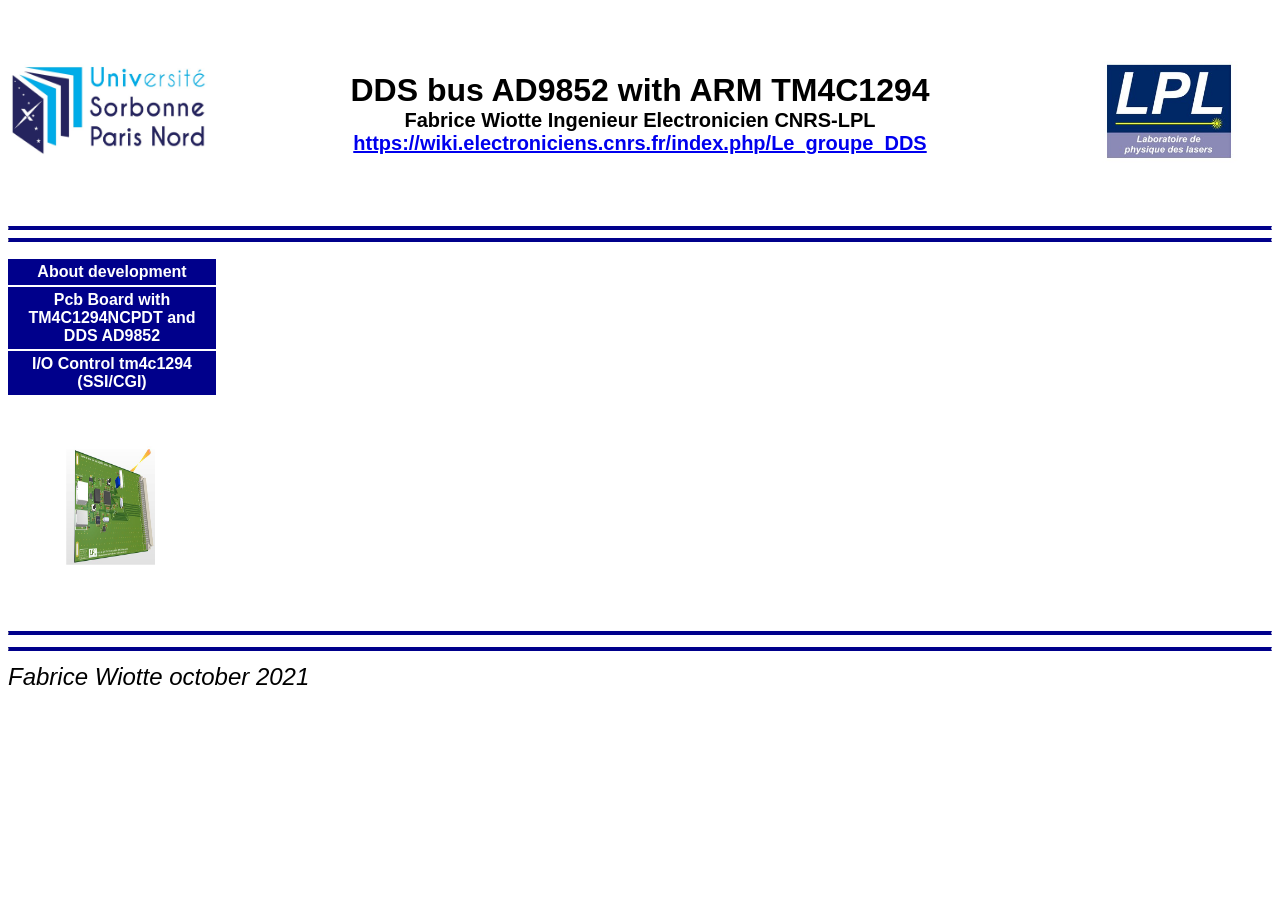
<file: fs/index.htm>
<!DOCTYPE HTML>
<!-- Copyright (c) 2013-2017 Texas Instruments Incorporated.  All rights reserved. -->
<html>
  <head>
    <meta http-equiv="Content-type" content="text/html;charset=UTF-8">
    <title>DDS bus AD9852 with ARM TM4C1294 </title>
    <link rel="stylesheet" type="text/css" href="styles.css"/>
    <link rel="shortcut icon" type="image/x-icon" href="favicon.ico"/>
    <script src="javascript.js" language="JavaScript1.2" charset="utf-8"></script>
    <script src="javascript_load.js" language="JavaScript1.2" charset="utf-8"></script>
  </head>
  <body>
    <div id="heading">
      <table width="100%">
        <tr>
          <td>
            <a id="heading_ti" target="_" href="https://www.univ-paris13.fr/">
              <img src="USPN.jpg" alt="USPN-LPL" width="200" height="100">
            </a>
          </td>
          <td width="100%">
            <div id="heading_h1">
              DDS bus AD9852 with ARM TM4C1294<br>
			</div>
            <div id="heading_h2">
			  Fabrice Wiotte Ingenieur Electronicien CNRS-LPL<br>
              <a target="_" href="http://www-lpl.univ-paris13.fr/"</a>
			  <a target="_" href="https://wiki.electroniciens.cnrs.fr/index.php/Le_groupe_DDS"</a>
              https://wiki.electroniciens.cnrs.fr/index.php/Le_groupe_DDS
            </div>
          </td>
          <td>
            <a id="heading_tiva" target="_" href="http://www-lpl.univ-paris13.fr/FR/">
              <img src="LPL.jpg" alt="LPL"  width="200" height="200">
            </a>
          </td>
        </tr>
      </table>
      <hr><hr>
    </div>
    <div id="menu">
      <ul>
        <li><a href="about.htm" id="about">About development</a></li>
        <!--<li><a href="overview.htm" id="overview">TM4C Series Overview</a></li>-->
        <li><a href="block.htm" id="block">Pcb Board with TM4C1294NCPDT and DDS AD9852</a></li>
        <!--<li><a target="_" href="http://www.ti.com/tool/ek-tm4c1294xl">EK-TM4C1294XL Product Page</a></li>
        <!--<li><a target="_" href="http://www.ti.com/tm4c">TM4C Series TM4C129x Family Product Page</a></li>-->
        <!--<li><a href="io_http.htm" id="io_http">I/O Control 1 tm4c1294<br>(HTTP Requests)</a></li>-->
        <li><a href="io_cgi.ssi" id="io_cgi">I/O Control tm4c1294<br>(SSI/CGI)</a></li>
		</ul>
      
     <img src="Tm4c1294_DDS.jpg" alt="DDS AD9852" width="210" height="220">
    </div>
    <div id="content">
    </div>
    <div id="footing">
      <hr><hr>
      Fabrice Wiotte october 2021
    </div>
  </body>
</html>
</file>
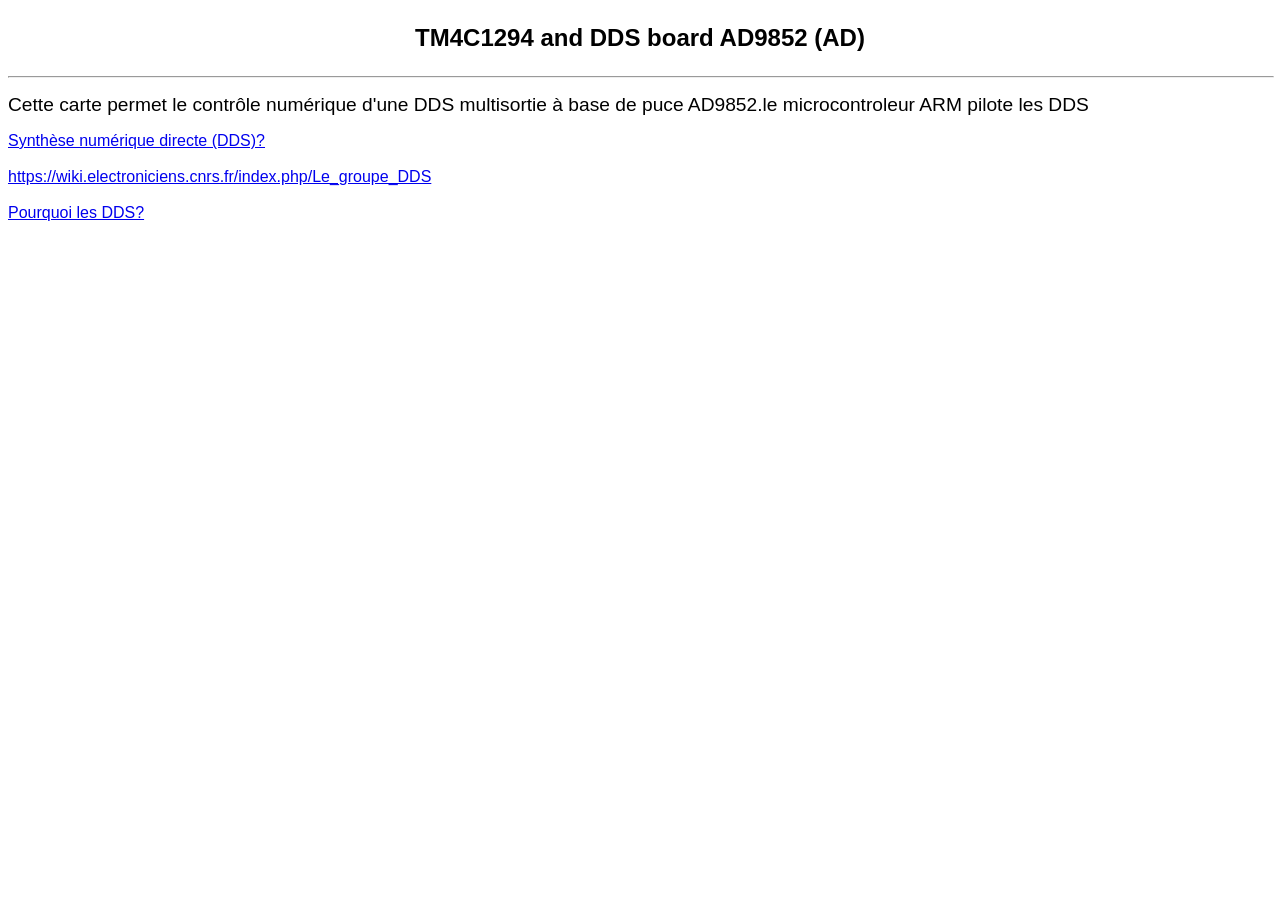
<file: fs/about.htm>
<!DOCTYPE HTML>
<!-- Copyright (c) 2013-2017 Texas Instruments Incorporated.  All rights reserved. -->
<html>
<head>
<title>EK-TM4C1294XL Evaluation Kit</title>
<meta http-equiv="Content-type" content="text/html;charset=UTF-8">
<link rel="stylesheet" type="text/css" href="styles.css"/>
<link rel="shortcut icon" type="image/x-icon" href="favicon.ico"/>
</head>
<body>
<p id="content_heading"> TM4C1294 and DDS board AD9852 (AD)</p>
<hr size="2" width="100%">
<p><big>Cette carte permet le contrôle numérique d'une DDS multisortie à base de puce AD9852.le microcontroleur ARM pilote les DDS
<br>
</big></p>
<a href="https://www.analog.com/en/products/rf-microwave/direct-digital-synthesis.html"> Synthèse numérique directe (DDS)? </a>
<br>
<br>
<a href="https://wiki.electroniciens.cnrs.fr/index.php/Le_groupe_DDS"> https://wiki.electroniciens.cnrs.fr/index.php/Le_groupe_DDS </a>
<br>
<br>
<a href="https://wiki.electroniciens.cnrs.fr/index.php/Le_groupe_DDS#Pourquoi_les_DDS_.3F"> Pourquoi les DDS? </a>
<!--<img src="Capture_TM4C1294.jpg" alt="Low Noise Current Source with TM4C1294" width="210" height="120">-->
<!--<img src="Tm4c1294_DDS.jpg" alt="Capture_TM4C1294" align="right" width="400" height="300">-->
<!---Généralités sur les DDS
<!--<a target="_" href="https://wiki.electroniciens.cnrs.fr/index.php/Le_groupe_DDS">analog</a>
and digital
<a target="_" href="https://wiki.electroniciens.cnrs.fr/index.php/Le_groupe_DDS#Introduction">semiconductor IC design</a>
<!--and manufacturing company. In addition to analog technologies,
<!--<a target="_" href="http://focus.ti.com/dsp/docs/dsphome.tsp?sectionId=46">digital signal processing (DSP)</a>
and
<!--<a target="_" href="http://focus.ti.com/mcu/docs/mcuhome.tsp?sectionId=101">microcontroller (MCU)</a>
semiconductors, TI designs and manufactures semiconductor solutions for analog
and digital embedded and application processing. In the microcontroller space,
TI offers the broadest range of embedded control products, from ultra-low-power
<a target="_" href="http://focus.ti.com/mcu/docs/mcuprodoverview.tsp?sectionId=95&tabId=140&familyId=342">MSP430&trade;</a>
MCUs and high-performance
<a target="_" href="http://focus.ti.com/mcu/docs/mcuprodoverview.tsp?sectionId=95&tabId=1531&familyId=916">TMS320C2000&trade;</a>
real-time controllers, to the 32 bit general-purpose ARM&reg;-based MCUs of the
<a target="_" href="http://www.ti.com/lsds/ti/microcontroller/tiva_arm_cortex/c_series/tm4c_arm_cortex-m4/overview.page">TM4C Series</a>
product line. Read more about us on the web at
<a target="_" href="https://www.univ-paris13.fr/">www.ti.com</a>.-->
</body>
</html>
</file>
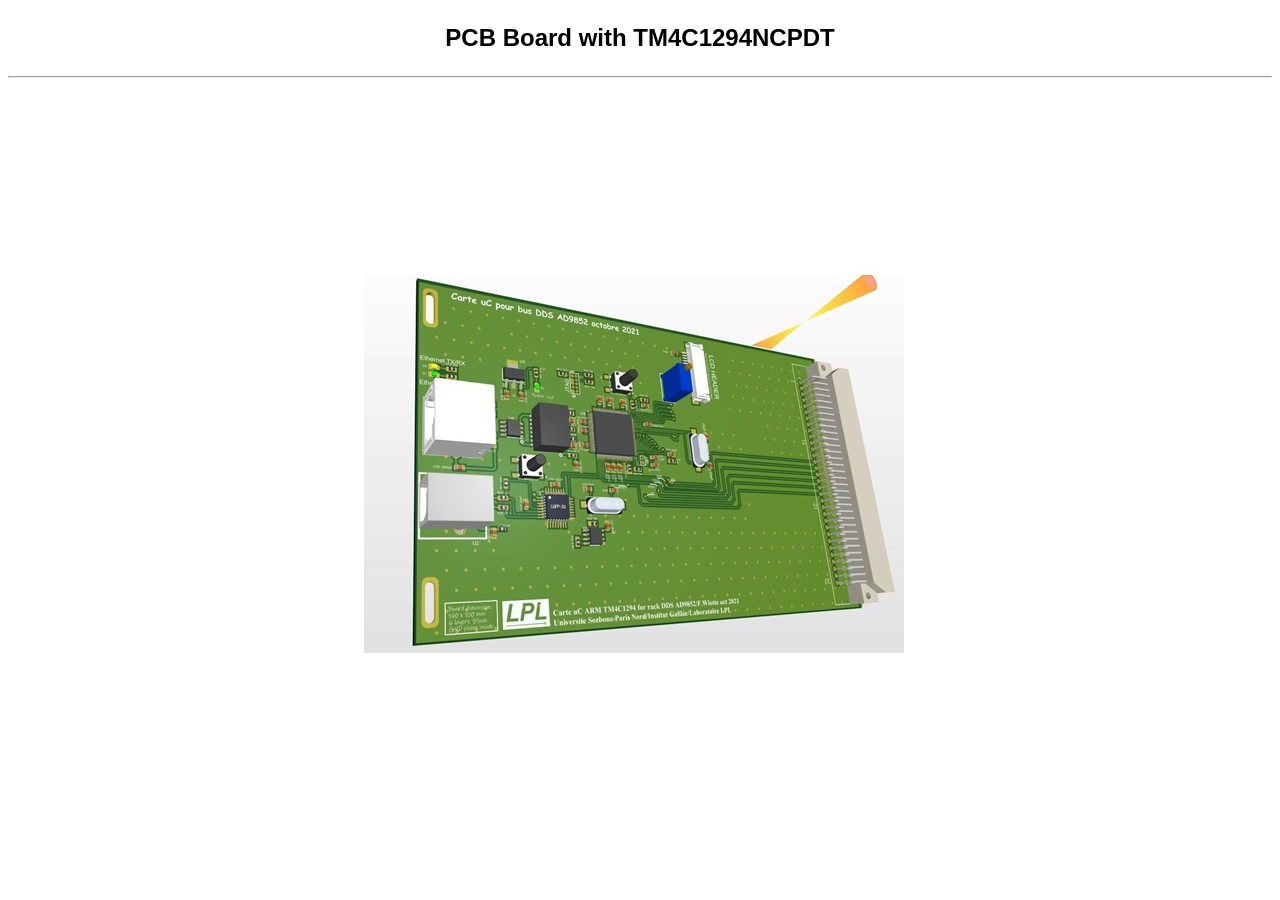
<file: fs/block.htm>
<!DOCTYPE HTML>
<!-- Copyright (c) 2013-2017 Texas Instruments Incorporated.  All rights reserved. -->
<html>
<head>
<meta http-equiv="Content-type" content="text/html;charset=UTF-8">
<title>EK-TM4C1294XL Evaluation Kit</title>
<link rel="stylesheet" type="text/css" href="styles.css"/>
<link rel="shortcut icon" type="image/x-icon" href="favicon.ico"/>
</head>
<body>
<p id="content_heading">PCB Board with TM4C1294NCPDT</p>
<hr>
<br>
<center>
<img src="Tm4c1294_DDS.jpg"/>
</center>
</body>
</html>
</file>
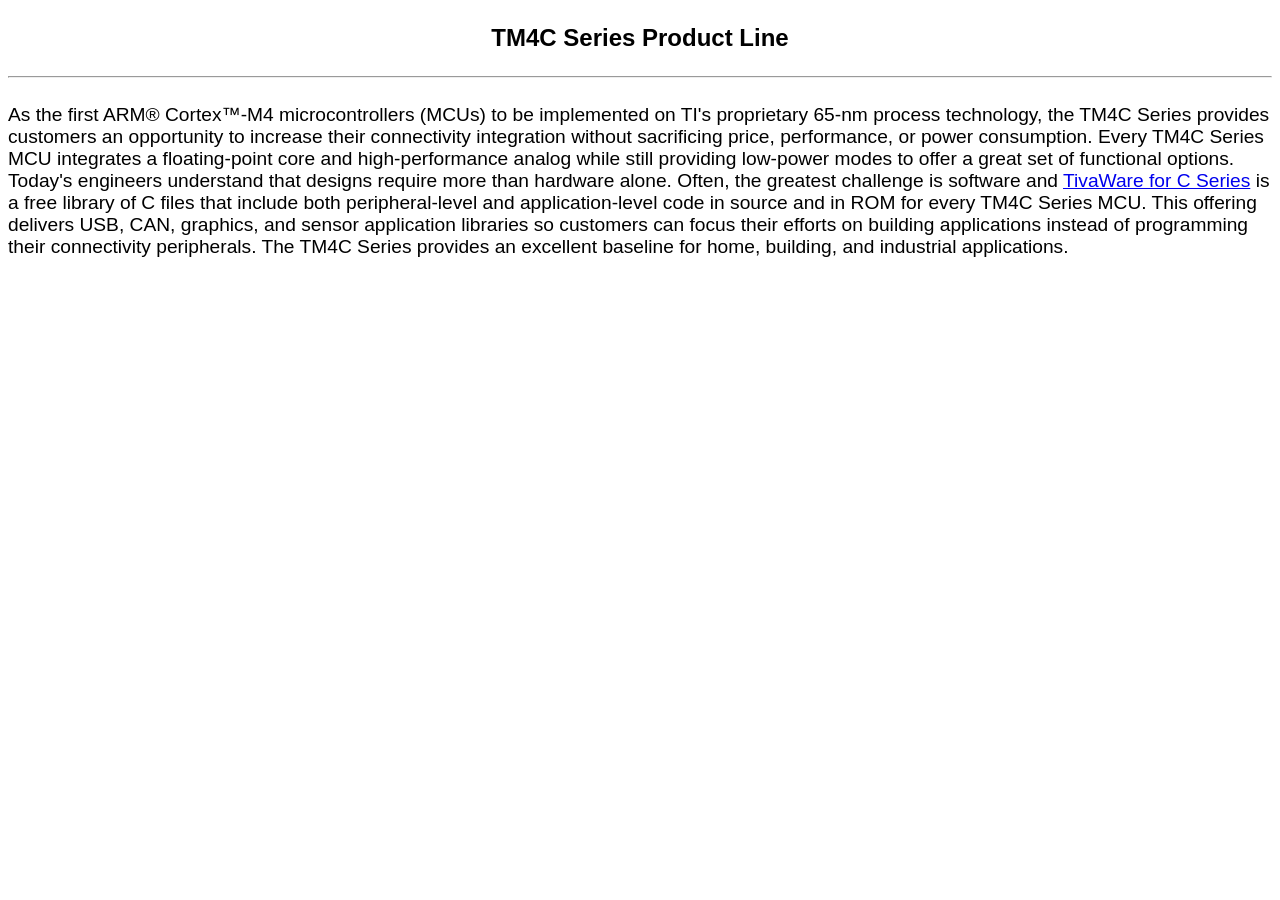
<file: fs/overview.htm>
<!DOCTYPE HTML>
<!-- Copyright (c) 2013-2017 Texas Instruments Incorporated.  All rights reserved. -->
<html>
<head>
<meta http-equiv="Content-type" content="text/html;charset=UTF-8">
<title>EK-TM4C1294XL Evaluation Kit</title>
<link rel="stylesheet" type="text/css" href="styles.css"/>
<link rel="shortcut icon" type="image/x-icon" href="favicon.ico"/>
</head>
<body>
<p id="content_heading">TM4C Series Product Line</p>
<hr>
<br>
<big>As the first ARM&reg; Cortex&trade;-M4 microcontrollers (MCUs) to be
implemented on TI's proprietary 65-nm process technology, the TM4C Series
provides customers an opportunity to increase their connectivity integration
without sacrificing price, performance, or power consumption. Every TM4C Series
MCU integrates a floating-point core and high-performance analog while still
providing low-power modes to offer a great set of functional options. Today's
engineers understand that designs require more than hardware alone. Often, the
greatest challenge is software and
<a target="_" href="http://www.ti.com/tivaware">TivaWare for C Series</a> is a
free library of C files that include both peripheral-level and
application-level code in source and in ROM for every TM4C Series MCU. This
offering delivers USB, CAN, graphics, and sensor application libraries so
customers can focus their efforts on building applications instead of
programming their connectivity peripherals. The TM4C Series provides an
excellent baseline for home, building, and industrial applications.</big>
</body>
</html>
</file>
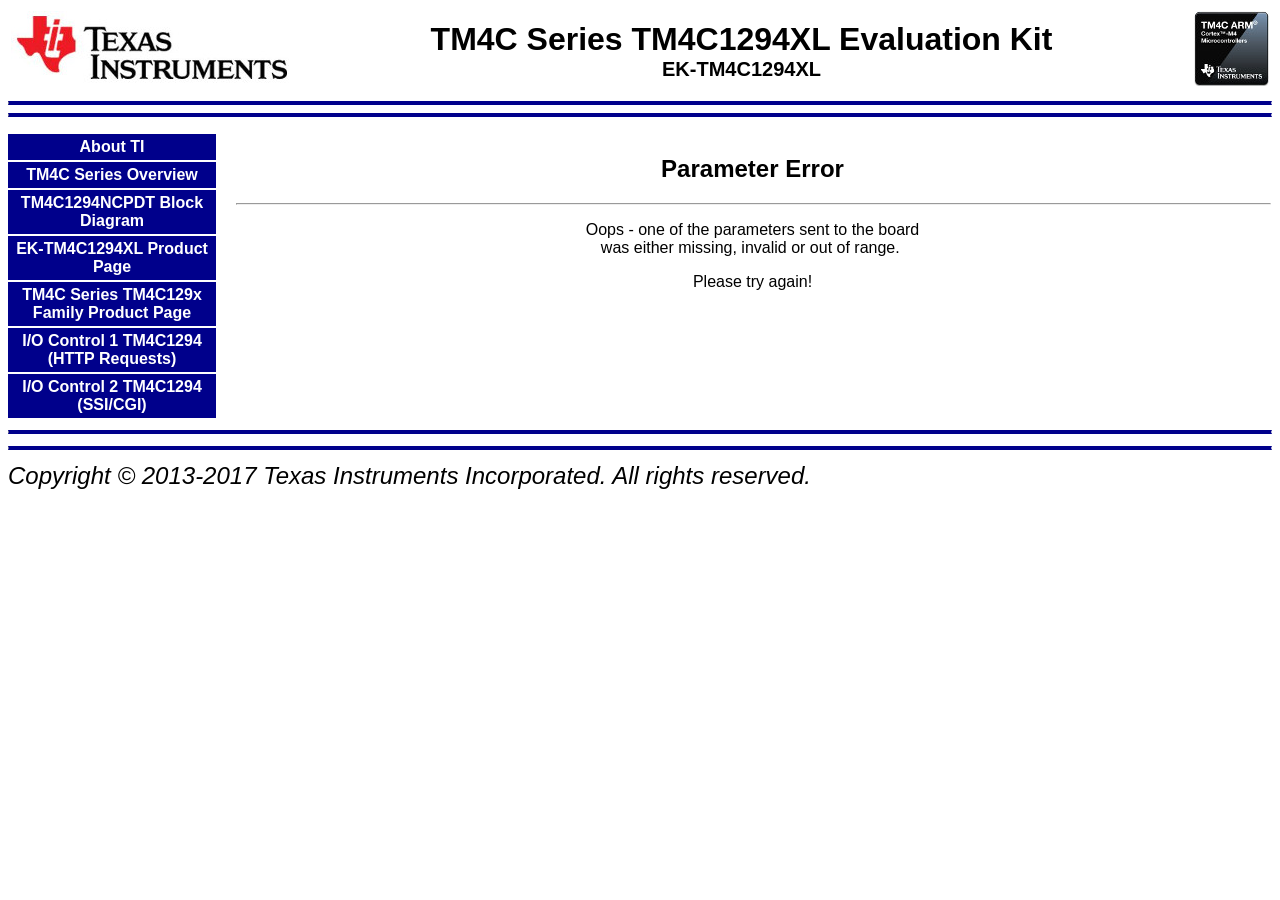
<file: fs/perror.htm>
<!DOCTYPE HTML>
<!-- Copyright (c) 2013-2017 Texas Instruments Incorporated.  All rights reserved. -->
<html>
  <head>
    <meta http-equiv="Content-type" content="text/html;charset=UTF-8">
    <title>Form Parameter Error</title>
    <link rel="stylesheet" type="text/css" href="styles.css"/>
    <link rel="shortcut icon" type="image/x-icon" href="favicon.ico"/>
    <script src="javascript.js" language="JavaScript1.2" charset="utf-8"></script>
  </head>
  <body>
    <div id="heading">
      <table width="100%">
        <tr>
          <td>
            <a id="heading_ti" target="_" href="http://www.ti.com">
              <img src="ti.jpg" alt="Texas Instruments">
            </a>
          </td>
          <td width="100%">
            <div id="heading_h1">
              TM4C Series TM4C1294XL Evaluation Kit
            </div>
            <div id="heading_h2">
              EK-TM4C1294XL
            </div>
          </td>
          <td>
            <a id="heading_tiva" target="_" href="http://www.ti.com/tm4c">
              <img src="tm4c.jpg" alt="TM4C">
            </a>
          </td>
        </tr>
      </table>
      <hr><hr>
    </div>
    <div id="menu">
      <ul>
        <li><a href="about.htm" id="about">About TI</a></li>
        <li><a href="overview.htm" id="overview">TM4C Series Overview</a></li>
        <li><a href="block.htm" id="block">TM4C1294NCPDT Block Diagram</a></li>
        <li><a target="_" href="http://www.ti.com/tool/ek-tm4c1294xl">EK-TM4C1294XL Product Page</a></li>
        <li><a target="_" href="http://www.ti.com/tm4c">TM4C Series TM4C129x Family Product Page</a></li>
        <li><a href="io_http.htm" id="io_http">I/O Control 1 TM4C1294<br>(HTTP Requests)</a></li>
        <li><a href="io_cgi.ssi">I/O Control 2 TM4C1294<br>(SSI/CGI)</a></li>
      </ul>
      <!-- <img src="ek-tm4c1294xl.jpg" alt="EK-TM4C1294XL">-->
    </div>
    <div id="content">
            <table width="100%">
            <tbody>
                <tr>
                    <td align="left" valign="top" width="75%">
                        <center>
                            <h2 align="center">Parameter Error</h2>
                        </center>
                        <hr size="2" width="100%">
                        <p align="center"></p>
                        <p align="center">Oops - one of the parameters sent to the board
                            <br>was either missing, invalid or out of range.&nbsp;</p>
                        <p align="center">Please try again!
                            <br>
                        </p>
                    </td>
                </tr>
            </tbody>
        </table>
    </div>
    <div id="footing">
      <hr><hr>
      Copyright &copy; 2013-2017 Texas Instruments Incorporated.  All rights reserved.
    </div>
  </body>
</html>
</file>
<file: fs/styles.css>
/* Copyright (c) 2013-2017 Texas Instruments Incorporated.  All rights reserved. */

/* Styling for the entire document. */
body
{
    background-color: white;
    color: black;
    font-family: Ariel,Helvetica,sans-serif;
}

/* Styling for the heading div. */
#heading
{
    clear: both;
    margin-bottom: 15px;
}

#heading_h1
{
    font-size: 2em;
    font-weight: bold;
    text-align: center;
}

#heading_h2
{
    font-size: 1.25em;
    font-weight: bold;
    text-align: center;
}

#heading hr
{
    border-bottom: 2px solid #00008b;
    border-top: 2px solid #00008b;
}

#heading a img
{
    border: 10;
}

/* Styling for the menu div. */
#menu
{
    float: left;
    margin-bottom: 10px;
    width: 225px;
}

#menu ul
{
    list-style-type: none;
    margin: 0;
    padding: 0;
}

#menu a:link, #menu a:visited
{
    background-color: #00008b;
    color: #ffffff;
    display: block;
    font-weight: bold;
    margin-bottom: 2px;
    margin-top: 2px;
    padding: 4px;
    text-align: center;
    text-decoration: none;
    width: 200px;
}

#menu a:hover, #menu a:active
{
    background-color: #00008b;
}

/* Styling for the content div. */
#content
{
    margin-bottom: 10px;
    margin-left: 225px;
}

#content_heading
{
    font-size: 1.5em;
    font-weight: bold;
    text-align: center;
}

/* Styling for the footing div. */
#footing
{
    clear: both;
    font-size: 1.5em;
    font-style: italic;
    text-align: left;
}

#footing hr
{
    border-bottom: 2px solid #00008b;
    border-top: 2px solid #00008b;
}
</file>
